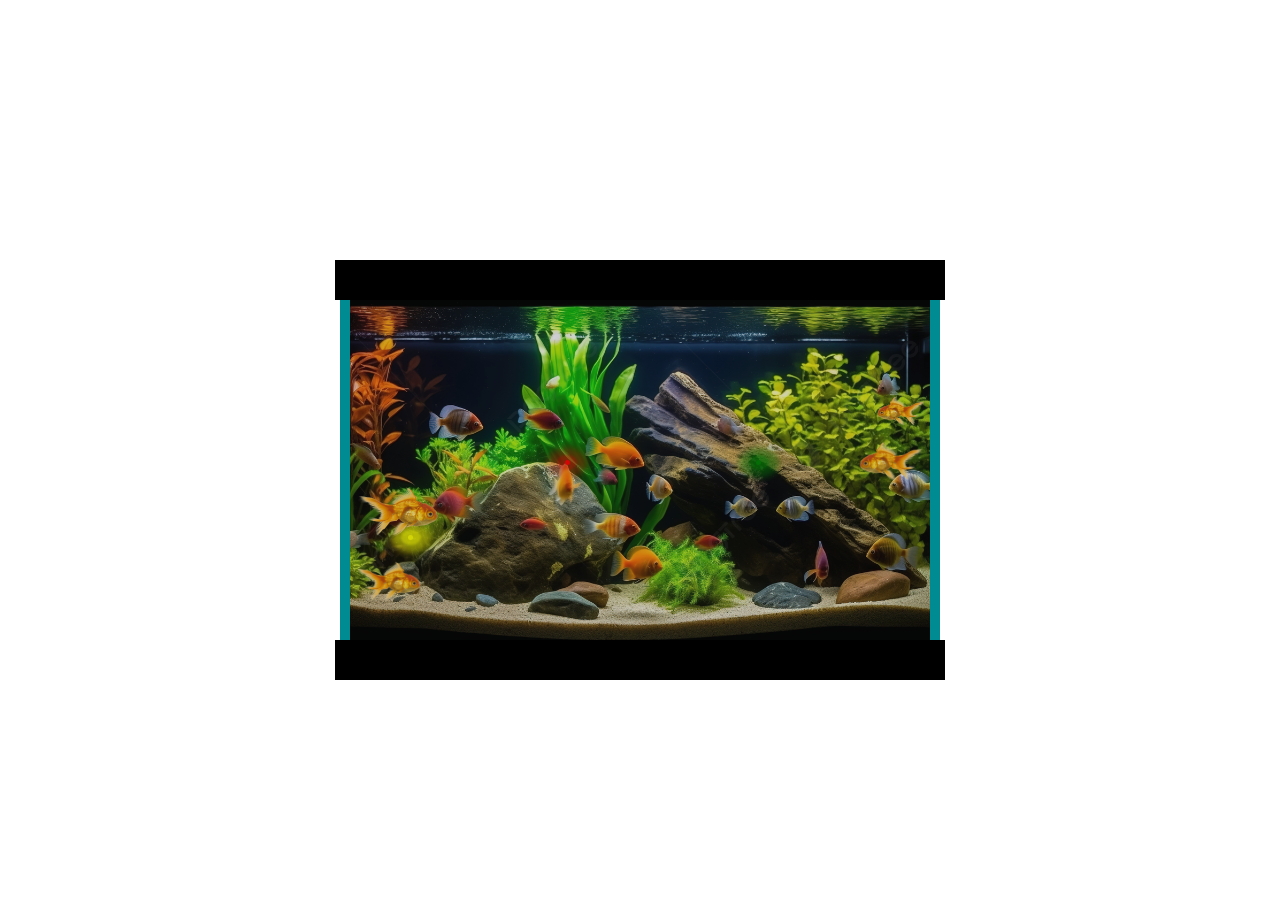
<file: fish.html>
<!DOCTYPE html>
<html lang="en">
<head>
    <meta charset="UTF-8">
    <meta name="viewport" content="width=device-width, initial-scale=1.0">
    <meta http-equiv="X-UA-Compatible" content="ie=edge">
    <link rel="stylesheet" href="fish.css">
    <title>Aquarium Fish</title>
</head>
<body>


    <audio hidden autoplay controls loop>
        <source src="./nhacbeca.mp3" type="audio/ogg">
    </audio>

    <div class="container">
        <div class="aquarium">
            <div class="rock"></div>
            <div class="light">
                <span class="light-1"></span>
                <span class="light-2"></span>
                <span class="light-3"></span>
            </div>
            <div class="water"></div>
            <div class="border border-top"></div>
            <div class="border border-bottom"></div>
            <div class="fish fish1"></div>
            <div class="fish fish2"></div>
            <div class="fish fish3"></div>
            <div class="fish fish4"></div>
        </div>
    </div>
</body>
</html>
</file>
<file: fish.css>
body {
    margin: 0;
    padding: 0;
    background: white;
}

.container {
    position: absolute;
    top: 50%;
    left: 50%;
    transform: translate(-50%, -50%);
    width: 700px;
    height: 500px;
}

.aquarium {
    width: 600px;
    height: 400px;
    margin: 60px 50px 40px;
    border-left: 10px solid #008a91;
    border-right: 10px solid #008a91;
    box-sizing: border-box;
    position: relative;
}

.border {
    position: absolute;
    left: -15px;
    width: 610px;
    height: 40px;
    background: black;
    z-index: 20;
    overflow: hidden;
}

.border-top {
    top: 0;
}

.border-top::before {
    content: '';
    position: absolute;
    background: #d6cccc47;
    top: 0;
    left: -80px;
    height: 40px;
    width: 80px;
    transform: rotate(-60deg);
    filter: brightness(0.7);
    animation: mirror 8s linear infinite;
}

.border-bottom {
    top: calc(100% - 20px);
}

.border-bottom::before {
    content: '';
    position: absolute;
    background: #d6cccc47;
    top: 0px;
    left: -80px;
    height: 40px;
    width: 80px;
    transform: rotate(-60deg);
    filter: brightness(0.7);
    animation:  mirror 8s linear infinite;
    animation-delay: 2s;
}

.rock {
    position: absolute;
    bottom: 0;
    left: 0;
    width: 100%;
    height: 90%;
    background: url(./b.jpg) center no-repeat;
    background-size: cover;
    z-index: 1;
}

.light {
    position: absolute;
    top: 0;
    left: 0;
    width: 100%;
    height: 100%;
    z-index: 2;
}

.light span {
    position: absolute;
    width: 5px;
    height: 5px;
    border-radius: 50%;
    animation: light 1.5s linear infinite;
}
.light span::before {
    content: '';
    position: absolute;
    width: 20px;
    height: 15px;
    border-radius: 50%;
    top: calc(50% - 7.5px);
    left: calc(50% - 10px);
    filter: blur(1px);
}
.light span::after {
    content: '';
    position: absolute;
    width: 40px;
    height: 30px;
    border-radius: 50%;
    top: calc(50% - 15px);
    left: calc(50% - 20px);
    filter: blur(3px);
}

.light-1 {
    bottom: 30%;
    left: 10%;
    background: yellow;
}
.light-1::before, .light-1::after {
    background: #ffff0091;
}

.light-2 {
    background: green;
    top: 50%;
    left: 70%;
}
.light-2::before, .light-2::after {
    background: #00800082;
}

.light-3 {
    background: red;
    top: 50%;
    left: 37%;
}
.light-3::before, .light-3::after {
    background: #ff000052;
}

.water {
    position: absolute;
    width: 100%;
    height: 100%;
    top: 0;
    left: 0;
    background: #1d202130;
    z-index: 11;
    overflow: hidden;
}
.water::before {
    content: '';
    position: absolute;
    width: 80px;
    height: 136px;
    top: 100%;
    left: 10%;
    transform: scale(0.8);
    background: url(./bubble.png) bottom no-repeat;
    animation: bubble 10s linear infinite;
}

.water::after {
    content: '';
    position: absolute;
    width: 80px;
    height: 136px;
    top: 100%;
    right: 10%;
    background: url(./bubble.png) bottom no-repeat;
    transform: rotateY(180deg);
    animation: bubble 15s linear infinite;
    animation-delay: 5s;
}

.fish {
    position: absolute;
    z-index: 10;
}
.fish1 {
    background: url(./fish.png) center no-repeat;
    background-size: contain;
    width: 80px;
    height: 80px;
    top: 70%;
    left: 0;
    transform: rotateY(180deg);
    animation: fish 20s linear infinite;
}

.fish2 {
    background: url(./fish.png) center no-repeat;
    background-size: contain;
    width: 100px;
    height: 100px;
    top: 50%;
    left: 0;
    transform: rotateY(180deg);
    animation: fish1 18s linear infinite;
}

.fish3 {
    background: url(./fish.png) center no-repeat;
    background-size: contain;
    width: 60px;
    height: 60px;
    top: 30%;
    right: 0;
    transform: rotateY(0deg);
    animation: fish2 22s linear infinite;
}

.fish4 {
    background: url(./fish.png) center no-repeat;
    background-size: contain;
    width: 80px;
    height: 80px;
    top: 40%;
    right: 0;
    transform: rotateY(0deg);
    animation: fish3 25s linear infinite;
}

@keyframes mirror {
    0% {
        left: -80px;
    } 100% {
        left: 690px;
    }
}

@keyframes light {
    0%, 100% {
        filter: hue-rotate(0deg) brightness(1.5);
    } 50% {
        filter: hue-rotate(360deg) brightness(1.75);
    }
}

@keyframes bubble {
    0% {
        top: 100%;
    }
    100% {
        top: calc(0% - 140px);
    }
}

@keyframes fish {
    0% {
        left: 0;
        top: 70%;
        transform: rotateY(180deg);
    } 50% {
        left: calc(100% - 80px);
        top: 40%;
        transform: rotateY(180deg);
    } 50.1% {
        transform: rotateY(0deg);
        top: 40%;
    } 100% {
        left: 0;
        top: 70%;
        transform: rotateY(0deg);
    }
}

@keyframes fish1 {
    0% {
        left: 0;
        top: 50%;
        transform: rotateY(180deg);
    } 50% {
        left: calc(100% - 100px);
        top: 60%;
        transform: rotateY(180deg);
    } 50.1% {
        transform: rotateY(0deg);
        top: 60%;
    } 100% {
        left: 0;
        top: 50%;
        transform: rotateY(0deg);
    }
}

@keyframes fish2 {
    0% {
        right: 0px;
        top: 30%;
        transform: rotateY(0deg);
    } 50% {
        right: calc(100% - 60px);
        top: 40%;
        transform: rotateY(0deg);
    } 50.1% {
        transform: rotateY(180deg);
        top: 40%;
    } 100% {
        top: 30%;
        transform: rotateY(180deg);
    }
}

@keyframes fish3 {
    0% {
        right: 0px;
        top: 40%;
        transform: rotateY(0deg);
    } 50% {
        right: calc(100% - 80px);
        top: 60%;
        transform: rotateY(0deg);
    } 50.1% {
        transform: rotateY(180deg);
        top: 60%;
    } 100% {
        top: 40%;
        transform: rotateY(180deg);
    }
}
</file>
